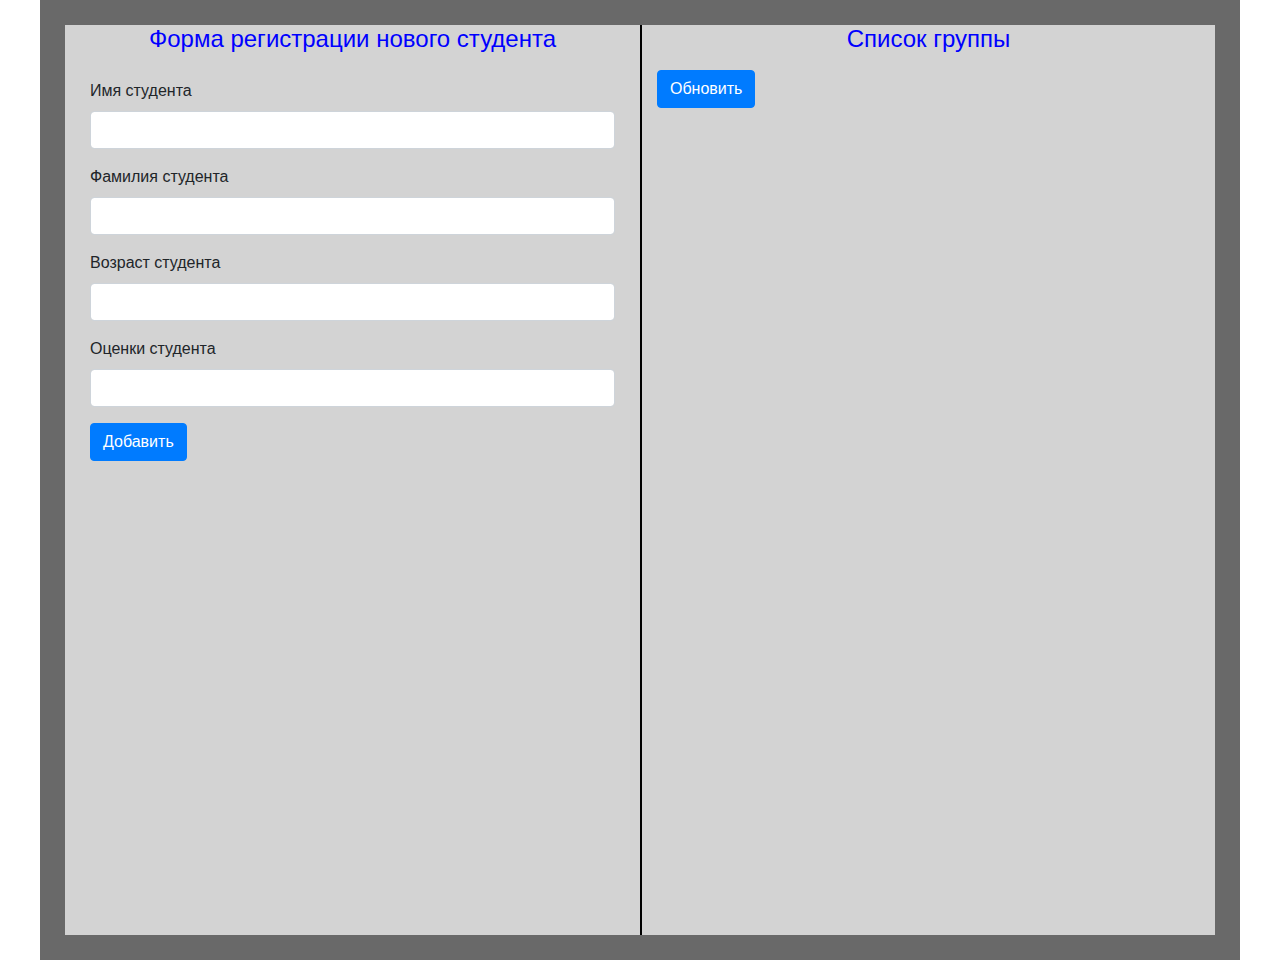
<file: hw16/index.html>
<!DOCTYPE html>
<html lang="en">
<head>
    <meta charset="UTF-8">
    <title>Homework 16</title>

    <link rel="stylesheet" href="style/style.css" media="all" >

    <link rel="stylesheet" href="https://stackpath.bootstrapcdn.com/bootstrap/4.3.1/css/bootstrap.min.css" integrity="sha384-ggOyR0iXCbMQv3Xipma34MD+dH/1fQ784/j6cY/iJTQUOhcWr7x9JvoRxT2MZw1T" crossorigin="anonymous">


    
  
</head>
<body>
	<div class="wrapper">
	    <div class="left">

	    	<h4>Форма регистрации нового студента </h4>

	    	<form id='fill-out-form'>
               
               <div class="form-group">
                  <label for="name">Имя студента</label>
                  <input class="form-control" type="text"  id = 'name'>
               </div>
               <div class="form-group">
                  <label for="surname">Фамилия студента</label>
                  <input class="form-control" type="text"  id = 'surname'>
               </div>
               <div class="form-group">
                  <label for="age">Возраст студента</label>
                  <input class="form-control" type="text"  id = 'age'>
               </div>
               <div class="form-group">
                  <label for="marks">Оценки студента</label>
                  <input class="form-control" type="text"  id = 'marks'>
               </div>
 
               <button type="submit" class="btn btn-primary" id="add">Добавить</button>
           </form>




	    </div>
	    <div class="right">

	    	<h4>Список группы</h4>

	    	 <div class="container">
                 <div class="list-block">
                     <ol class="list" id="list"></ol>
                     <button class="btn btn-primary" id="update">Обновить</button>
        </div>
      </div>
	    	
	    	
	    </div>
	</div>

	
	<script type="text/javascript" src="js/script.js"> </script>
</body>
</html>
</file>
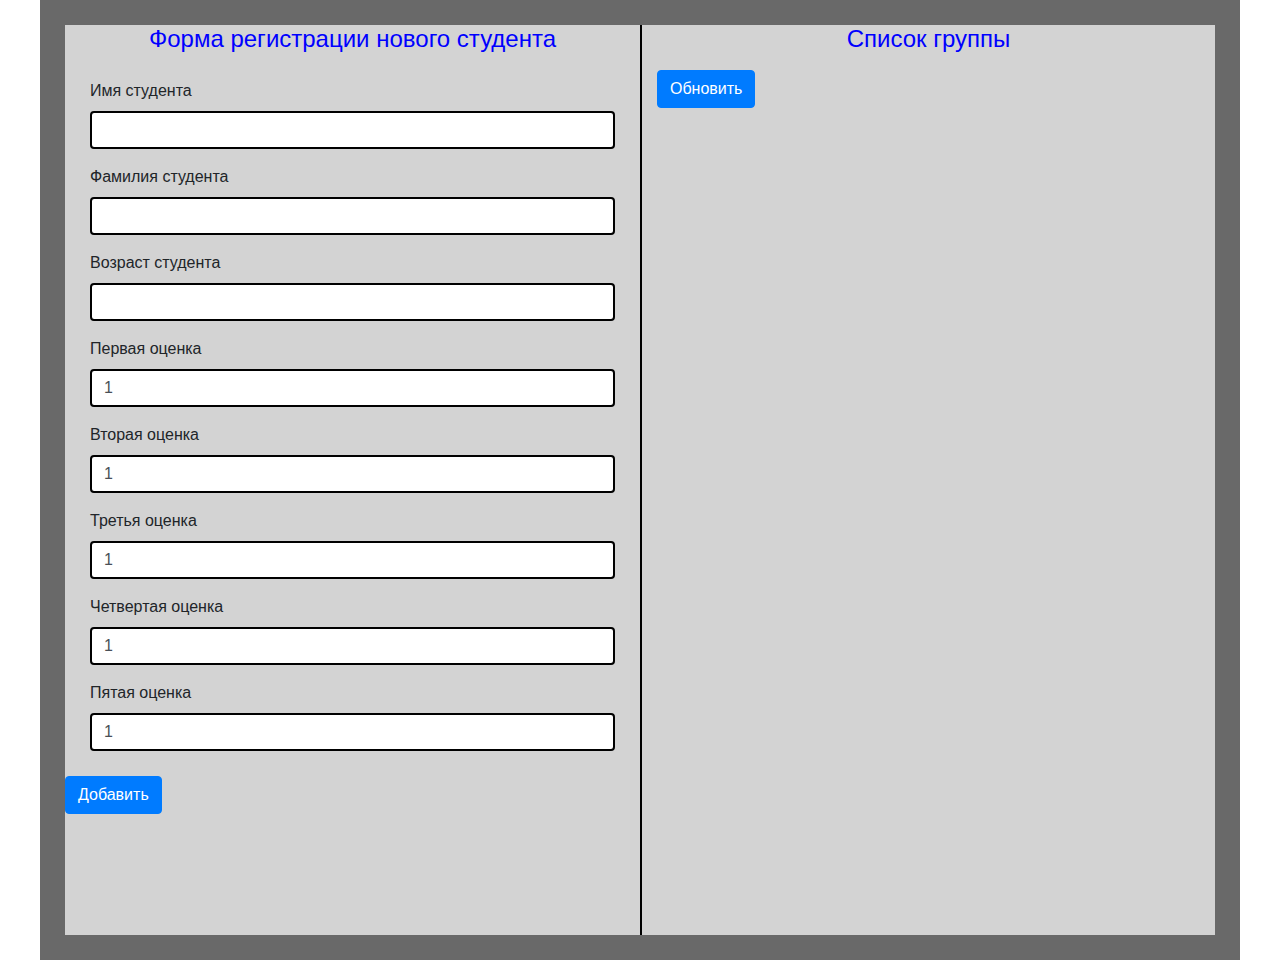
<file: hw17/index.html>
<!DOCTYPE html>
<html lang="en">
<head>
    <meta charset="UTF-8">
    <title>Homework 16</title>

    <link rel="stylesheet" href="style/style.css" media="all" >

    <link rel="stylesheet" href="https://stackpath.bootstrapcdn.com/bootstrap/4.3.1/css/bootstrap.min.css" integrity="sha384-ggOyR0iXCbMQv3Xipma34MD+dH/1fQ784/j6cY/iJTQUOhcWr7x9JvoRxT2MZw1T" crossorigin="anonymous">


    
  
</head>
<body>
	<div class="wrapper">
	    <div class="left">

	    	<h4>Форма регистрации нового студента </h4>

	    	<form id='fill-out-form'>
               
               <div class="form-group">
                  <label for="name">Имя студента</label>
                  <input class="form-control" type="text"  id = 'name'>
               </div>
               <div class="form-group">
                  <label for="surname">Фамилия студента</label>
                  <input class="form-control" type="text"  id = 'surname'>
               </div>
               <div class="form-group">
                  <label for="age">Возраст студента</label>
                  <input class="form-control" type="text"  id = 'age'>
               </div>
               
               	 
           	    <div class="form-group">
                   <label for="mark1">Первая оценка</label>
                   <input class="form-control" type="number"  id = 'mark1' value="1" min="1" max="10" required>
                </div>
                <div class="form-group">
                   <label for="mark2">Вторая оценка</label>
                   <input class="form-control" type="number"  id = 'mark2' value="1" min="1" max="10" required>
                </div>
                <div class="form-group">
                   <label for="mark3">Третья оценка</label>
                   <input class="form-control" type="number"  id = 'mark3' value="1" min="1" max="10" required>
                </div>
                <div class="form-group">
                   <label for="mark4">Четвертая оценка</label>
                   <input class="form-control" type="number"  id = 'mark4' value="1" min="1" max="10" required>
                </div>
                <div class="form-group">
                   <label for="mark5">Пятая оценка</label>
                   <input class="form-control" type="number"  id = 'mark5' value="1" min="1" max="10" required>
                </div>
           	
                        
           </form>
           
           <div>
           	   <button  class="btn btn-primary" id="add">Добавить</button>
           	
           </div>




	    </div>
	    <div class="right">

	    	<h4>Список группы</h4>

	    	 <div class="container">
                 <div class="list-block">
                     <ol class="list" id="list"></ol>
                     
                 </div>
                 <div>
                 	<button class="btn btn-primary" id="update">Обновить</button> 
                 </div>
             </div>
	    	
	    	
	    </div>
	</div>

	
	<script type="text/javascript" src="js/script.js"> </script>
</body>
</html>
</file>
<file: hw16/style/style.css>
body {
    
    font-family: "Arial", sans-serif;
	
	
	    
}

.wrapper {
	width: 1200px;
	margin: 0 auto;
	background-color: #696969;
	min-height: 960px;
	padding: 25px;

}

.left {
	width: 50%;
	float: left;
	background-color: #D3D3D3;
	min-height: 910px;


}
.right {
	width: 50%;
	float: right;
	background-color: #D3D3D3;
	border-left: 2px solid black;
	min-height: 910px;
}

#fill-out-form{
	margin: 25px;
}

h4{
	text-align: center;
	color: #0000FF; 
}
</file>
<file: hw17/style/style.css>
body {
    
    font-family: "Arial", sans-serif;
	
	
	    
}

.wrapper {
	width: 1200px;
	margin: 0 auto;
	background-color: #696969;
	min-height: 960px;
	padding: 25px;

}

.left {
	width: 50%;
	float: left;
	background-color: #D3D3D3;
	min-height: 910px;


}
.right {
	width: 50%;
	float: right;
	background-color: #D3D3D3;
	border-left: 2px solid black;
	min-height: 910px;
}

#fill-out-form{
	margin: 25px;
}

h4{
	text-align: center;
	color: #0000FF; 
}

input:invalid {
  border: 2px dashed red;
}

input:valid {
  border: 2px solid black;
}
</file>
